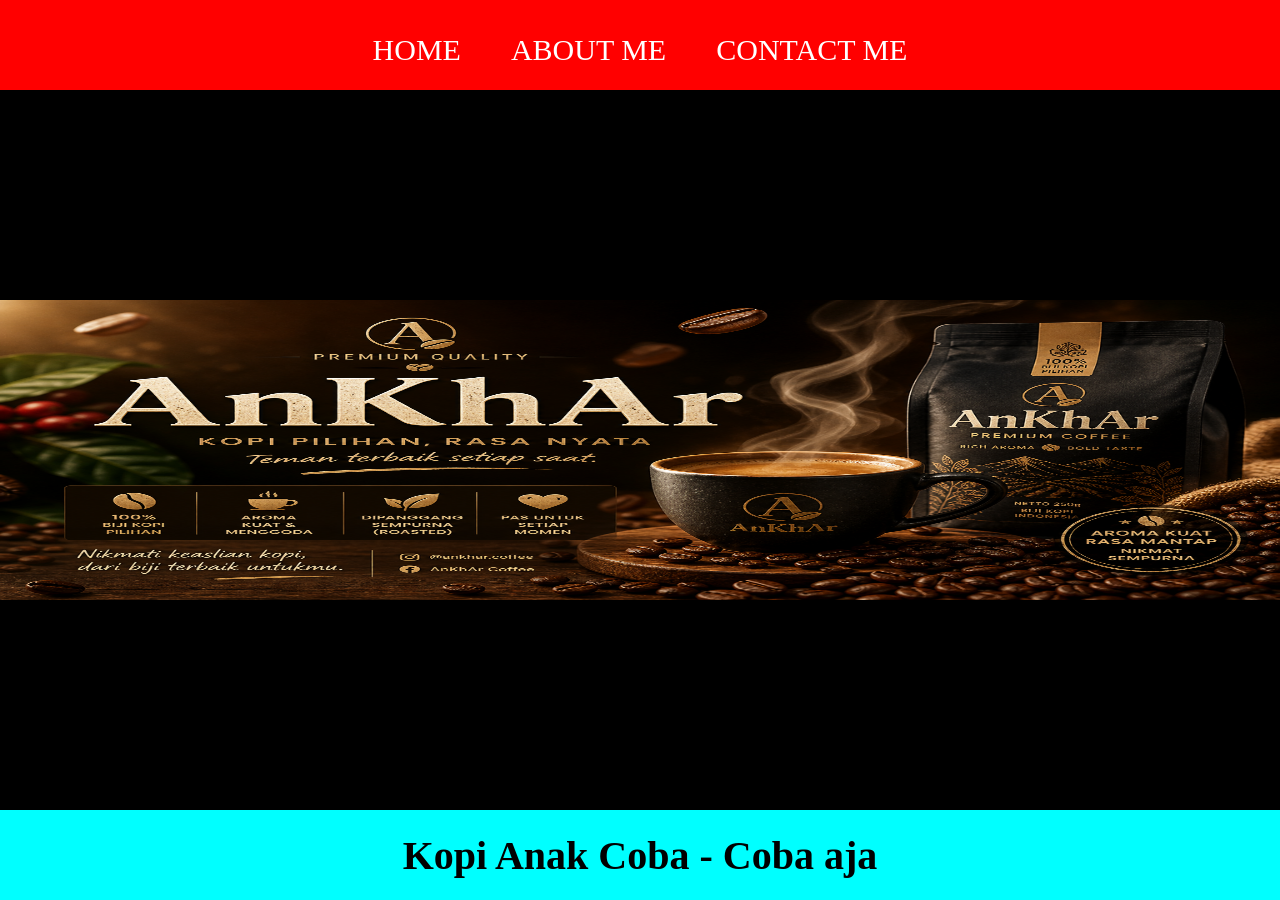
<file: index.html>
<html>

<head>
    <title>Kopi AnKhAr</title>
    <link rel="stylesheet" href="style.css" />
</head>

<body>
    <div class="container">
        <!-- NAIVIGATION BAR -->
        <div class="container-navbar">
            <ul class="ul-navbar">
                <li class="li-navbar">
                    <a href="#" class="a-navbar">HOME</a>
                </li>
                <li class="li-navbar">
                    <a href="About.html" class="a-navbar">ABOUT ME</a>
                </li>
                <li class="li-navbar">
                    <a href="contact.html" class="a-navbar">CONTACT ME</a>
                </li>
            </ul>
        </div>
        <!-- NAVIGATOR BAR SELESAI -->

        <!-- CONTENT 1 -->
        <div class="container-content">
            <a class="a-content">
                <img src="Kopi AnKhAr.png" class="img-content" />
                <p>Ayo Ngopi Sambil Nongkrong</p>
            </a>
        </div>
        <!-- CONTENT 1 END -->

        <!-- FOOTER -->
        <div class="container-footer">
            <h1 class="h1-footer">Kopi Anak Coba - Coba aja</h1>
        </div>
        <!-- FOOTER END -->
    </div>
</body>

</html>
</file>
<file: style.css>
*,
html {
    margin: 0;
    padding: 0;
}

.container {}

.container-navbar {
    background-color: red;
    width: 100%;
    height: 10vh;
}

.ul-navbar {
    display: flex;
    height: 100px;
    justify-content: center;
    align-items: center;
}

.li-navbar {
    list-style-type: none;
    padding: 20px;
    margin: 5px;
    color: white;
    font-size: 30px;
}

.li-navbar:hover {
    background-color: purple;
    border-radius: 8px;
}

.a-navbar {
    color: white;
    text-decoration: none;
    font-weight: 500;
}

.container-content {
    background-color: black;
    display: flex;
    justify-content: center;
    align-items: center;
    height: 80vh;
}

.a-content {
    width: 3000px;
    height: 300px;
    background-color: blanchedalmond;
}

.img-content {
    width: 100%;
    height: 100%;
}

.container-footer {
    height: 10vh;
    background-color: aqua;
    display: flex;
    justify-content: center;
    align-items: center;
}

.h1-footer {
    font-size: 40px;
}
</file>
